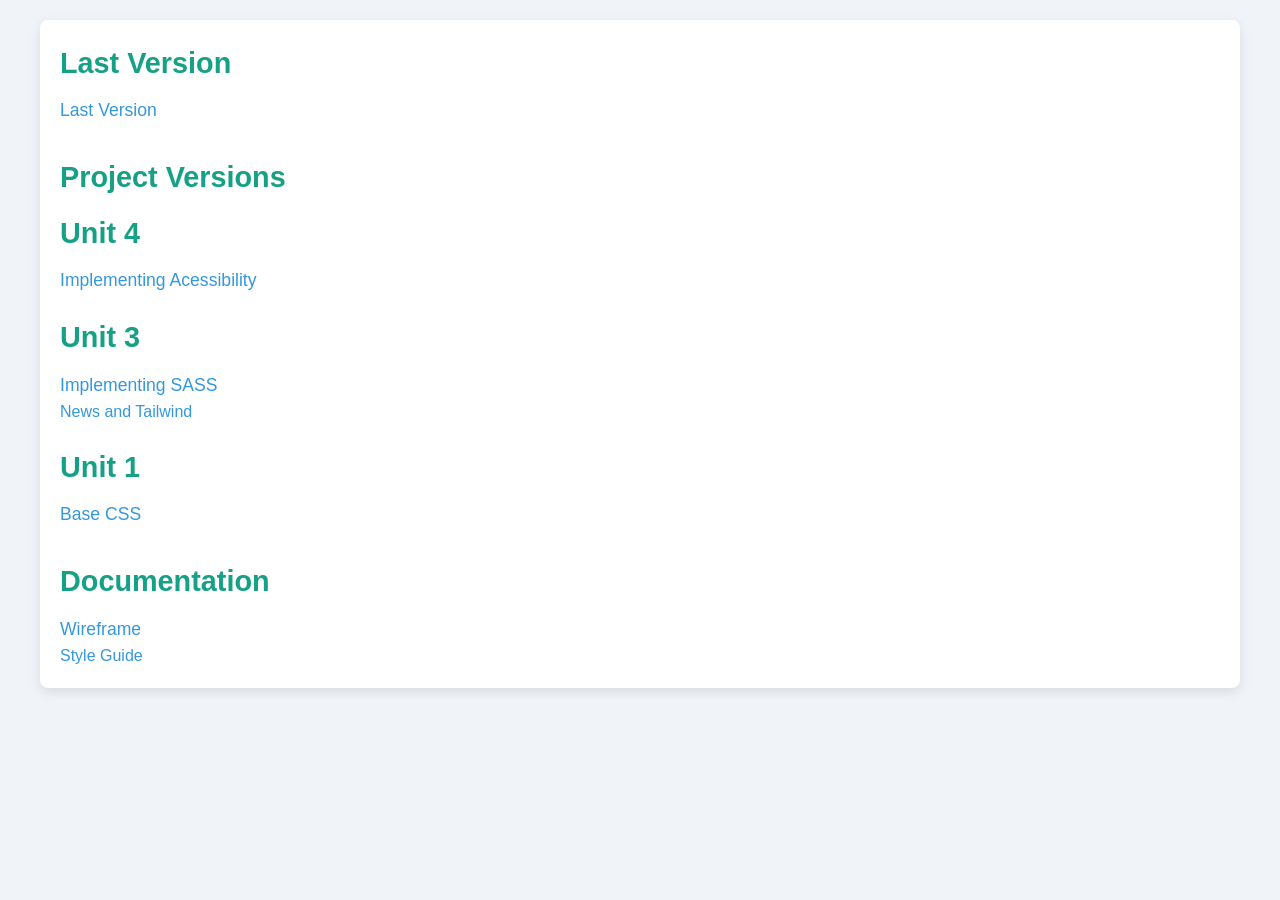
<file: index.html>
<!DOCTYPE html>
<html lang="en">
<head>
    <meta charset="UTF-8">
    <meta name="viewport" content="width=device-width, initial-scale=1.0">
    <link rel="stylesheet" href="style.css">
    <title>Al voltant de la balena</title>
</head>
<body>
    <div class="container">
        <div class="link">
            <h1>Last Version</h1>
            <a href="./Last-Version/index.html">Last Version</a>
        </div>
        <h1>Project Versions</h1>
        <div>
            <h1>Unit 4</h1>
            <a href="./U4/index.html">Implementing Acessibility</a>
        </div>
        <div>
            <h1>Unit 3</h1>
            <a href="./U3/3.1/index.html">Implementing SASS</a>
            <a href="./U3/3.2/index.html">News and Tailwind</a>
        </div>
        <div class="link">
            <h1>Unit 1</h1>
            <a href="./U1/index.html">Base CSS</a>
        </div>
        <section >
            <h1>Documentation</h1>
            <a href="./Docs/Wireframe.pdf">Wireframe</a>
            <a href="./Docs/StyleGuide.pdf">Style Guide</a>
        </section>
    </div>
</body>
</html>
</file>
<file: style.css>
* {
    margin: 0;
    padding: 0;
    box-sizing: border-box;
}

body {
    font-family: 'Arial', sans-serif; 
    background-color: #f0f4f8; 
    color: #333; 
    line-height: 1.6; 
    padding: 20px;
}

.container {
    max-width: 1200px;
    margin: 0 auto; 
    padding: 20px;
    background-color: white; 
    border-radius: 8px; 
    box-shadow: 0 4px 12px rgba(0, 0, 0, 0.1); 
}

h1 {
    font-size: 2.5rem;
    color: #2c3e50; 
    margin-bottom: 20px;
    font-weight: 600;
}

a {
    color: #3498db; 
    text-decoration: none;
    font-weight: 500;
    transition: all 0.3s ease;
}

a:hover {
    color: #2980b9; 
    text-decoration: underline;
}

.link {
    margin-bottom: 30px;
}

div {
    margin-bottom: 20px;
}

h1 + a {
    font-size: 1.1rem;
    margin-top: 8px;
    display: block; 
}

h1 + a:hover {
    color: #2980b9;
    text-decoration: underline;
}

div h1 {
    font-size: 1.8rem;
    font-weight: bold;
    margin-bottom: 10px;
    color: #16a085; 
}

.container .link:last-child {
    margin-bottom: 0;
}
</file>
